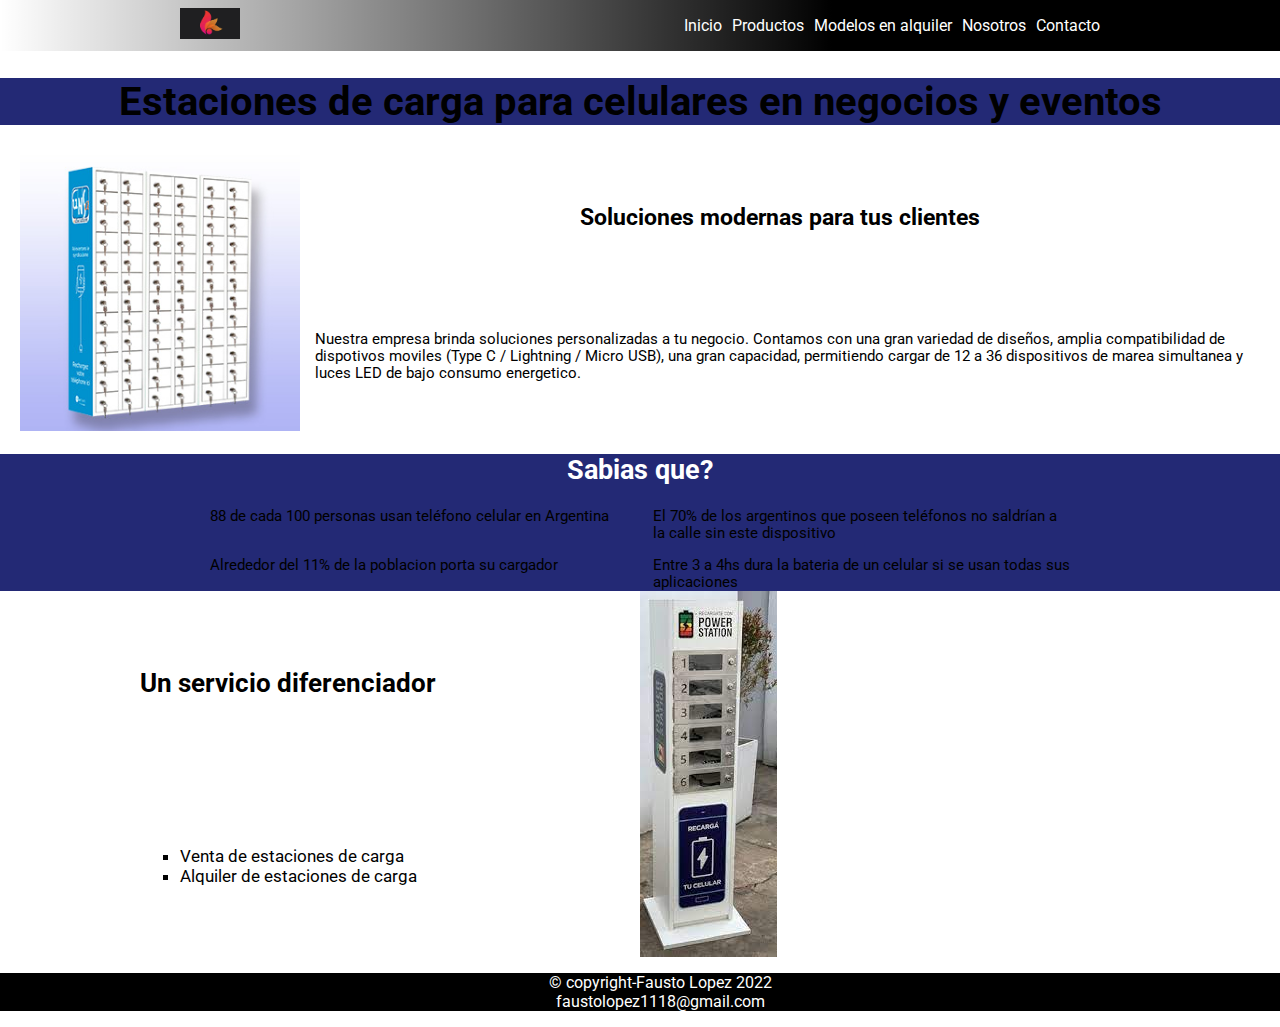
<file: index.html>
<!DOCTYPE html>
<html lang="es">
<head>
    <meta charset="UTF-8" />
    <meta name="viewport" content="width=device-width, initial-scale=1.0" />
    
    <meta name="keywords" content="Estacion, celular, carga, bateria, " />
    <meta name="description" content="Soluciones modernas para tus clientes, para cualquier tipo de eventos" />

    <title>Estacionesdecargatuc</title>

    <link rel="preconnect" href="https://fonts.googleapis.com">
    <link rel="preconnect" href="https://fonts.gstatic.com" crossorigin>
    
    <link href="https://fonts.googleapis.com/css2?family=Roboto:wght@100;300;400&display=swap" rel="stylesheet">
    <link href="https://cdn.jsdelivr.net/npm/bootstrap@5.2.0/dist/css/bootstrap.min.css" rel="stylesheet" integrity="sha384-gH2yIJqKdNHPEq0n4Mqa/HGKIhSkIHeL5AyhkYV8i59U5AR6csBvApHHNl/vI1Bx" crossorigin="anonymous">
    <link href="css/estilos.css" rel="stylesheet"/>
</head>
<body>
    
    <header class="menu">
        <div class="logo">
            <img src="imagenes/logopagina.jpg" alt="logopagina" title="logopagina"/>
        </div>
        <nav class="menu-contenido">
            <ul>
                <li>
                    <a href="#">Inicio</a>
                </li>
                <li>
                    <a href="productos.html">Productos</a>
                </li>
                <li>
                    <a href="modelos_en_alquiler.html">Modelos en alquiler</a>
                </li>
                <li>    
                    <a href="nosotros.html">Nosotros</a>
                </li>
                <li>
                    <a href="contacto.html">Contacto</a>
                </li>
            </ul>
        </nav>
    </header>


    <main>
        <section class="section-uno">
            <div class="titulo-uno">
                <h1>Estaciones de carga para celulares en negocios y eventos</h1>
            </div>
            <div class="section-uno-abajo">
                <div class="imagen-uno">
                    <img src="imagenes/torre72.jpg" alt="torre72" title="torre72"/>
                </div>
                <div class="section-uno-abajodos">
                    <div class="titulo-dos">
                        <h2>Soluciones modernas para tus clientes</h2>
                    </div>
                    <div class="parrafo-uno">
                        <p> Nuestra empresa brinda soluciones personalizadas a tu negocio.
                            Contamos con una gran variedad de diseños, amplia compatibilidad de
                            dispotivos moviles (Type C / Lightning / Micro USB), una gran capacidad,
                            permitiendo cargar de 12 a 36 dispositivos de marea simultanea y luces
                            LED de bajo consumo energetico.
                        </p>
                    </div>
                </div>
            </div>
        </section>
        
        <section class="section-dos">
            <div class="titulo-tres">
                <h2>Sabias que?</h2>
            </div>
            <div>
                <ul>
                    <li>88 de cada 100 personas usan teléfono celular en Argentina</li>
                    <li>El 70% de los argentinos que poseen teléfonos no saldrían a la calle sin este dispositivo</li>
                    <li>Alrededor del 11% de la poblacion porta su cargador</li>
                    <li>Entre 3 a 4hs dura la bateria de un celular si se usan todas sus aplicaciones</li>
                </ul>
            </div>
        </section>
    
        <section class="section-tres">
            <div class="grid1">
                <h2>Un servicio diferenciador</h2>
            </div>
            <div class="grid2">
                <ul>
                    <li>Venta de estaciones de carga</li>
                    <li>Alquiler de estaciones de carga</li>
                </ul>
            </div>
            <div class="grid3">
                <img src="imagenes/estacionuno.jpg" alt="Estacionuno" title="Estacionuni"/>
            </div>
        </section>
    </main>

    <footer>
        <ul>
            <li>© copyright-Fausto Lopez 2022</li>
            <li>
                <a href="mailto:faustolopez1118@gmail.com">faustolopez1118@gmail.com</a>
            </li>
        </ul>
    </footer>

    <!-- JavaScript Bundle with Popper -->
    <script src="https://cdn.jsdelivr.net/npm/bootstrap@5.2.0/dist/js/bootstrap.bundle.min.js" integrity="sha384-A3rJD856KowSb7dwlZdYEkO39Gagi7vIsF0jrRAoQmDKKtQBHUuLZ9AsSv4jD4Xa" crossorigin="anonymous"></script>

</body>
</html>
</file>
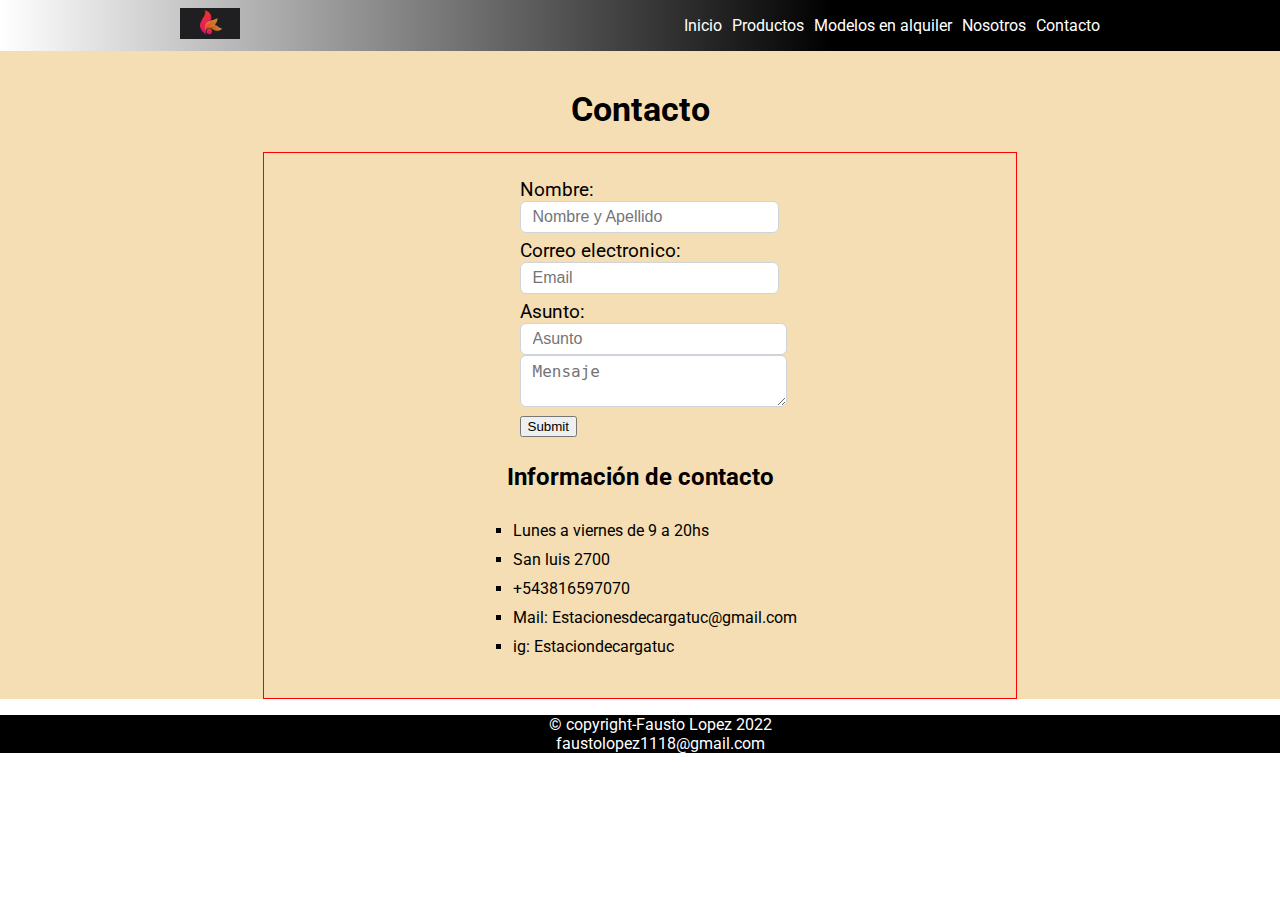
<file: contacto.html>
<!DOCTYPE html>
<html lang="es">
<head>
    <meta charset="UTF-8">
    <meta name="viewport" content="width=device-width, initial-scale=1.0" />

    <meta name="keywords" content="Estacion, celular, carga, bateria, " />
    <meta name="description" content="Soluciones modernas para tus clientes, para cualquier tipo de eventos" />

    <title>Contacto | Estacionesdecargatuc</title>

    <link rel="preconnect" href="https://fonts.googleapis.com">
    <link rel="preconnect" href="https://fonts.gstatic.com" crossorigin>
    <link href="https://fonts.googleapis.com/css2?family=Roboto:wght@100;300;400&display=swap" rel="stylesheet">
    <link href="css/estilos.css" rel="stylesheet"/>
</head>
<body>

    <header class="menu">
        <div class="logo">
            <img src="imagenes/logopagina.jpg" alt="logopagina" title="logopagina"/>
        </div>
        <nav class="menu-contenido">
            <ul>
                <li>
                    <a href="index.html">Inicio</a>
                </li>
                <li>
                    <a href="productos.html">Productos</a>
                </li>
                <li>
                    <a href="modelos_en_alquiler.html">Modelos en alquiler</a>
                </li>
                <li>    
                    <a href="nosotros.html">Nosotros</a>
                </li>
                <li>
                    <a href="#">Contacto</a>
                </li>
            </ul>
        </nav>
    </header>
    
    <main>
        <section  class="contacto">
            <div class="contacto-titulo">
                <h1>Contacto</h1>
            </div>
        
            <div class="contacto-todo">
                <div class="contacto-info">
                    <h2>Información de contacto</h2>
                    <ul>
                        <li>
                            Lunes a viernes de 9 a 20hs
                        </li> 
                        <li>
                            San luis 2700
                        </li>          
                        <li>
                            +543816597070
                        </li>      
                        <li>
                            Mail: Estacionesdecargatuc@gmail.com
                        </li>
                        <li>
                            ig: Estaciondecargatuc
                        </li>
                    </ul>
                </div>
                
                <div class="formulario">
                    <form action="#">
                        <div>
                            <label>
                                Nombre:
                                <input type="text" class=form-control placeholder="Nombre y Apellido" name="nombre"/>
                            </label>
                        </div>
                        <div>
                            <label>
                                Correo electronico:
                                <input type="email" class=form-control placeholder="Email" name="email"/>
                            </label>
                        <div>
                            <label>
                                Asunto:
                                <input type="text" class=form-control placeholder="Asunto" name="asunto"/>
                                <textarea class=form-control placeholder="Mensaje" name="mensaje"></textarea>
                            </label>
                        </div>
                        <div>
                            <label>
                                <input type="submit">
                            </label>
                        </div>    
                    </form>
                </div>
            </div>
        </section>
    </main>
    
    <footer>
        <ul>
            <li>© copyright-Fausto Lopez 2022</li>
            <li>
                <a href="mailto:faustolopez1118@gmail.com">faustolopez1118@gmail.com</a>
            </li>
        </ul>
    </footer>

</body>
</html>
</file>
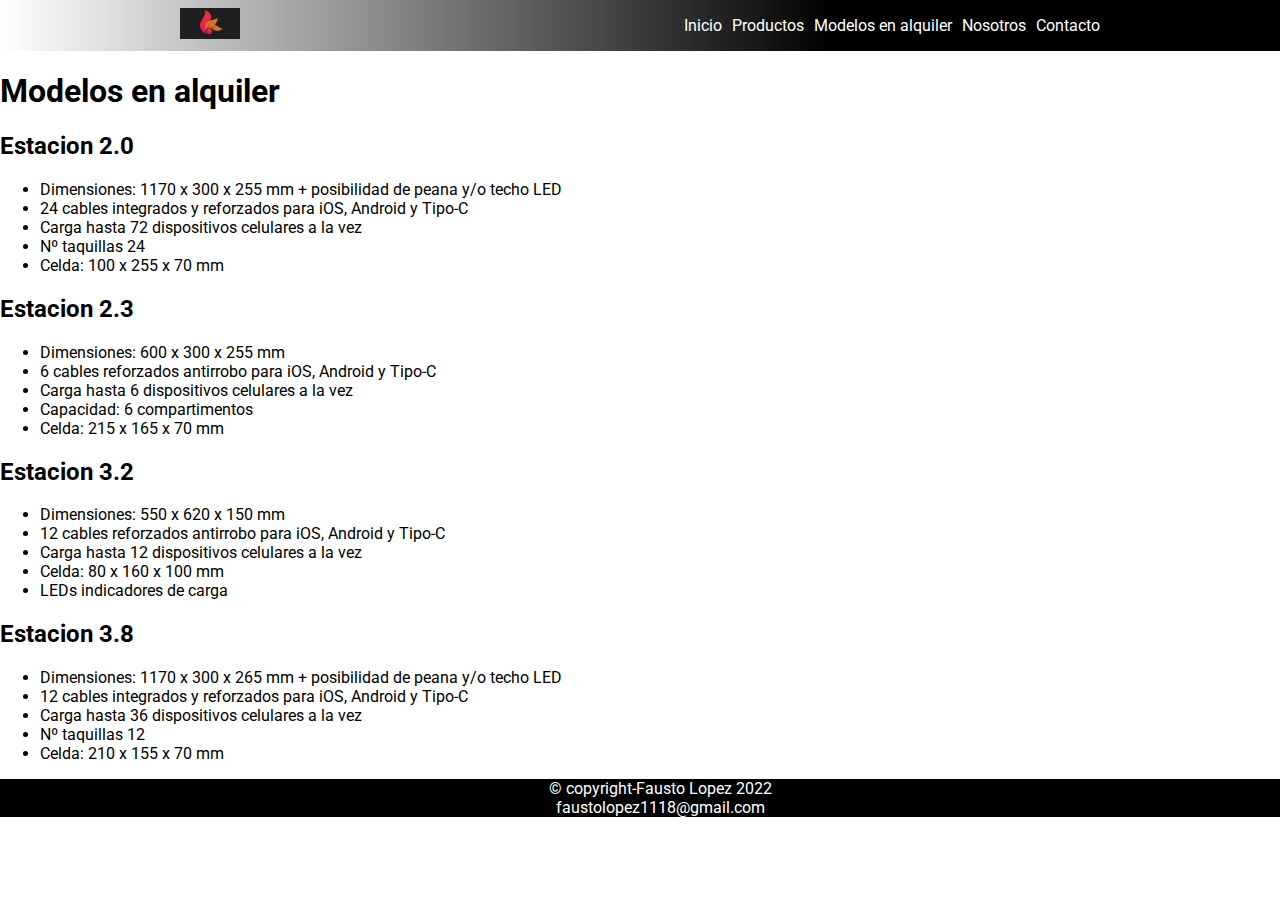
<file: modelos_en_alquiler.html>
<!DOCTYPE html>
<html lang="es">
<head>
    <meta charset="UTF-8">
    <meta name="viewport" content="width=device-width, initial-scale=1.0" />

    <meta name="keywords" content="Estacion, celular, carga, bateria, " />
    <meta name="description" content="Soluciones modernas para tus clientes, para cualquier tipo de eventos" />

    <title>Modelosenalquiler | Estacionesdecargatuc</title>

    <link rel="preconnect" href="https://fonts.googleapis.com">
    <link rel="preconnect" href="https://fonts.gstatic.com" crossorigin>
    <link href="https://fonts.googleapis.com/css2?family=Roboto:wght@100;300;400&display=swap" rel="stylesheet">
    <!-- CSS only -->
    <link href="https://cdn.jsdelivr.net/npm/bootstrap@5.2.0/dist/css/bootstrap.min.css" rel="stylesheet" integrity="sha384-gH2yIJqKdNHPEq0n4Mqa/HGKIhSkIHeL5AyhkYV8i59U5AR6csBvApHHNl/vI1Bx" crossorigin="anonymous">
    <link href="css/estilos.css" rel="stylesheet"/>
</head>
<body>
    
    <header class="menu">
        <div class="logo">
            <img src="imagenes/logopagina.jpg" alt="logopagina" title="logopagina"/>
        </div>
        <nav class="menu-contenido">
            <ul>
                <li>
                    <a href="index.html">Inicio</a>
                </li>
                <li>
                    <a href="productos.html">Productos</a>
                </li>
                <li>
                    <a href="#">Modelos en alquiler</a>
                </li>
                <li>    
                    <a href="nosotros.html">Nosotros</a>
                </li>
                <li>
                    <a href="contacto.html">Contacto</a>
                </li>
            </ul>
        </nav>
    </header>

    <main>
        <section class="container bg-dark text-light">
            <div class="text-center bg-secondary">
                <h1>Modelos en alquiler</h1>
            </div>
            
            <div class="row">
                <div class="col-12 col-md-6">
                    <h2>Estacion 2.0</h2>
                    <ul>
                        <li>Dimensiones: 1170 x 300 x 255 mm + posibilidad de peana y/o techo LED</li>
                        <li>24 cables integrados y reforzados para iOS, Android y Tipo-C</li>
                        <li>Carga hasta 72 dispositivos celulares a la vez</li>
                        <li>Nº taquillas 24</li>
                        <li>Celda: 100 x 255 x 70 mm</li>
                    </ul>
                </div>
            
                <div class="col-12 col-md-6">
                    <h2>Estacion 2.3</h2>
                    <ul>
                        <li>Dimensiones: 600 x 300 x 255 mm</li>
                        <li>6 cables reforzados antirrobo para iOS, Android y Tipo-C</li>
                        <li>Carga hasta 6 dispositivos celulares a la vez</li>
                        <li>Capacidad: 6 compartimentos</li>
                        <li>Celda: 215 x 165 x 70 mm</li>
                    </ul>
                </div>
            
                <div class="col-12 col-md-6">
                    <h2>Estacion 3.2</h2>
                    <ul>
                        <li>Dimensiones: 550 x 620 x 150 mm</li>
                        <li>12 cables reforzados antirrobo para iOS, Android y Tipo-C</li>
                        <li>Carga hasta 12 dispositivos celulares a la vez</li>
                        <li>Celda: 80 x 160 x 100 mm</li>
                        <li>LEDs indicadores de carga</li>
                    </ul>
                </div>
            
                <div class="col-12 col-md-6">
                    <h2>Estacion 3.8</h2>
                    <ul>
                        <li>Dimensiones: 1170 x 300 x 265 mm + posibilidad de peana y/o techo LED</li>
                        <li>12 cables integrados y reforzados para iOS, Android y Tipo-C</li>
                        <li>Carga hasta 36 dispositivos celulares a la vez</li>
                        <li>Nº taquillas 12</li>
                        <li>Celda: 210 x 155 x 70 mm</li>
                    </ul>
                </div>
            </div>
        </section>

    </main>

    <footer>
        <ul>
            <li>© copyright-Fausto Lopez 2022</li>
            <li>
                <a href="mailto:faustolopez1118@gmail.com">faustolopez1118@gmail.com</a>
            </li>
        </ul>
    </footer>

    <!-- JavaScript Bundle with Popper -->
    <script src="https://cdn.jsdelivr.net/npm/bootstrap@5.2.0/dist/js/bootstrap.bundle.min.js" integrity="sha384-A3rJD856KowSb7dwlZdYEkO39Gagi7vIsF0jrRAoQmDKKtQBHUuLZ9AsSv4jD4Xa" crossorigin="anonymous"></script>

</body>
</html>
</file>
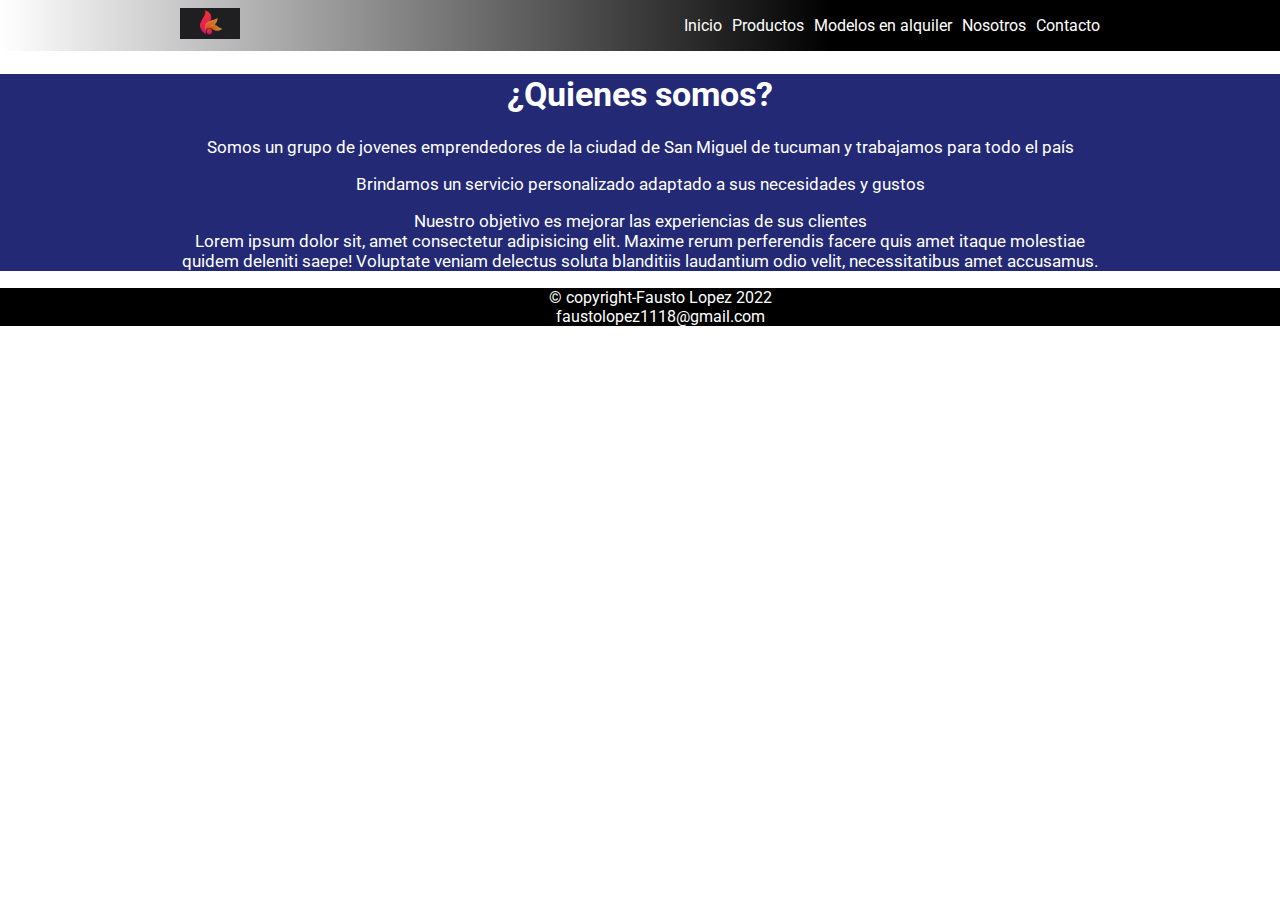
<file: nosotros.html>
<!DOCTYPE html>
<html lang="es">
<head>
    <meta charset="UTF-8">
    <meta name="viewport" content="width=device-width, initial-scale=1.0" />

    <meta name="keywords" content="Estacion, celular, carga, bateria, " />
    <meta name="description" content="Soluciones modernas para tus clientes, para cualquier tipo de eventos" />

    <title>Nosotros | Estacionesdecargatuc</title>

    <link href="css/estilos.css" rel="stylesheet"/>
    <link rel="preconnect" href="https://fonts.googleapis.com">
    <link rel="preconnect" href="https://fonts.gstatic.com" crossorigin>
    <link href="https://fonts.googleapis.com/css2?family=Roboto:wght@100;300;400&display=swap" rel="stylesheet">
</head>
<body>

    <header class="menu">
        <div class="logo">
            <img src="imagenes/logopagina.jpg" alt="logopagina" title="logopagina"/>
        </div>
        <nav class="menu-contenido">
            <ul>
                <li>
                    <a href="index.html">Inicio</a>
                </li>
                <li>
                    <a href="productos.html">Productos</a>
                </li>
                <li>
                    <a href="modelos_en_alquiler.html">Modelos en alquiler</a>
                </li>
                <li>    
                    <a href="#">Nosotros</a>
                </li>
                <li>
                    <a href="contacto.html">Contacto</a>
                </li>
            </ul>
        </nav>
    </header> 

    <main class="nosotros">
        <section>
            <div class="quienes">
                <h1>¿Quienes somos?</h1>
            </div>
            
            <div class="nosotros-uno">
                <p>Somos un grupo de jovenes emprendedores de la ciudad de San Miguel de tucuman y trabajamos para todo el país</p>
                <p>Brindamos un servicio personalizado adaptado a sus necesidades y gustos</p>
                <p>Nuestro objetivo es mejorar las experiencias de sus clientes<br>
                Lorem ipsum dolor sit, amet consectetur adipisicing elit. Maxime rerum perferendis facere quis amet itaque molestiae<br>
                quidem deleniti saepe! Voluptate veniam delectus soluta blanditiis laudantium odio velit, necessitatibus amet accusamus.</p>
            </div>
        </section>
    </main>
    


    <footer>
        <ul>
            <li>© copyright-Fausto Lopez 2022</li>
            <li>
                <a href="mailto:faustolopez1118@gmail.com">faustolopez1118@gmail.com</a>
            </li>
        </ul>
    </footer>

</body>
</html>
</file>
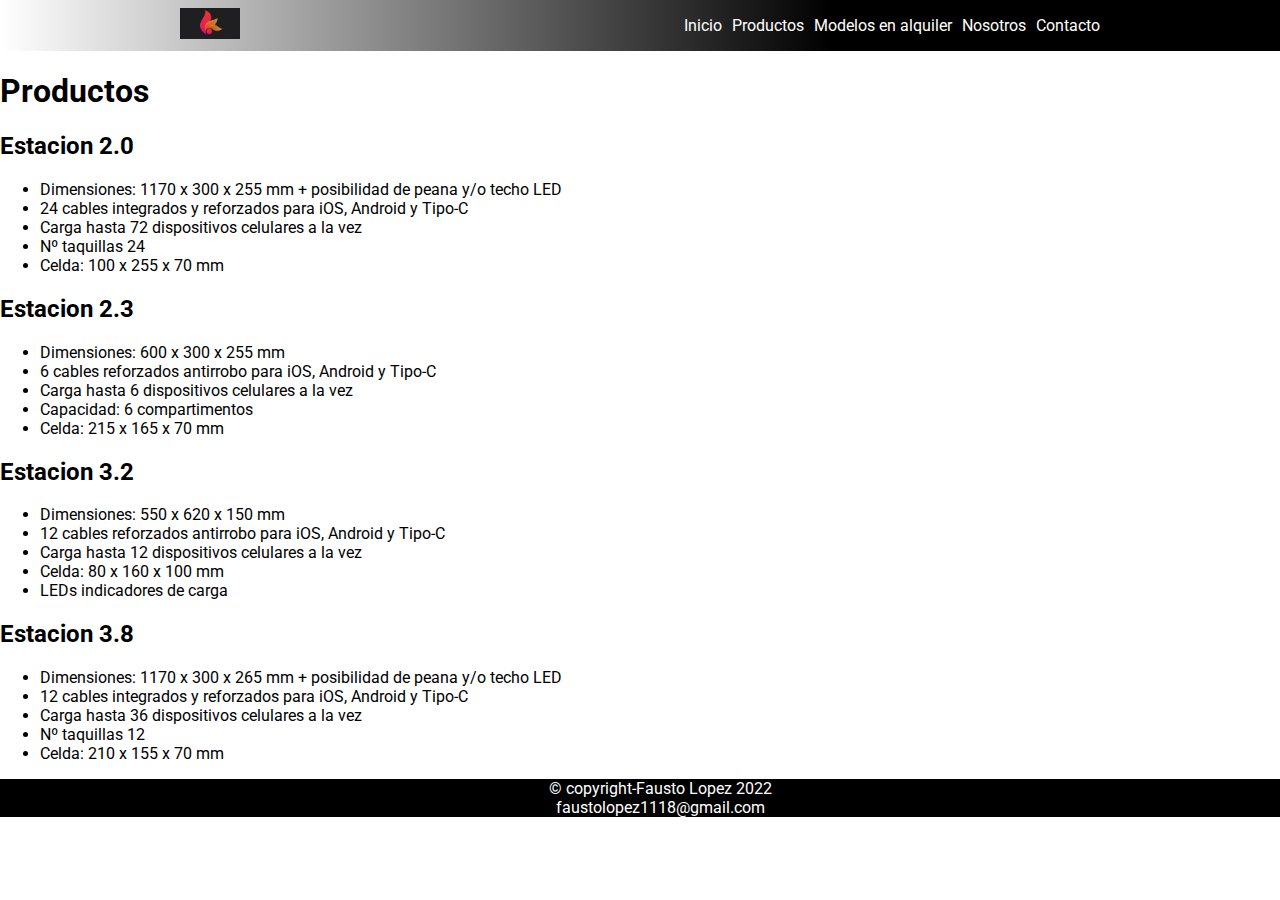
<file: productos.html>
<!DOCTYPE html>
<html lang="es">
<head>
    <meta charset="UTF-8">
    <meta name="viewport" content="width=device-width, initial-scale=1.0" />

    <meta name="keywords" content="Estacion, celular, carga, bateria, " />
    <meta name="description" content="Soluciones modernas para tus clientes, para cualquier tipo de eventos" />
    
    <title>Productos | Estacionesdecargatuc</title>

    <link rel="preconnect" href="https://fonts.googleapis.com">
    <link rel="preconnect" href="https://fonts.gstatic.com" crossorigin>
    <link href="https://fonts.googleapis.com/css2?family=Roboto:wght@100;300;400&display=swap" rel="stylesheet">
    <!-- CSS only -->
    <link href="https://cdn.jsdelivr.net/npm/bootstrap@5.2.0/dist/css/bootstrap.min.css" rel="stylesheet" integrity="sha384-gH2yIJqKdNHPEq0n4Mqa/HGKIhSkIHeL5AyhkYV8i59U5AR6csBvApHHNl/vI1Bx" crossorigin="anonymous">
    <link href="css/estilos.css" rel="stylesheet"/>
</head>
<body>
    
    <header class="menu">
        <div class="logo">
            <img src="imagenes/logopagina.jpg" alt="logopagina" title="logopagina"/>
        </div>
        <nav class="menu-contenido">
            <ul>
                <li>
                    <a href="index.html">Inicio</a>
                </li>
                <li>
                    <a href="#">Productos</a>
                </li>
                <li>
                    <a href="modelos_en_alquiler.html">Modelos en alquiler</a>
                </li>
                <li>    
                    <a href="nosotros.html">Nosotros</a>
                </li>
                <li>
                    <a href="contacto.html">Contacto</a>
                </li>
            </ul>
        </nav>
    </header> 

    <main>
        <section class="container bg-dark text-light">
            <div class="text-center bg-primary">
                <h1>Productos</h1>
            </div>
            
            <div class="row">
                <div class="col-12 col-md-6">
                    <h2>Estacion 2.0</h2>
                    <ul>
                        <li>Dimensiones: 1170 x 300 x 255 mm + posibilidad de peana y/o techo LED</li>
                        <li>24 cables integrados y reforzados para iOS, Android y Tipo-C</li>
                        <li>Carga hasta 72 dispositivos celulares a la vez</li>
                        <li>Nº taquillas 24</li>
                        <li>Celda: 100 x 255 x 70 mm</li>
                    </ul>
                </div>
            
                <div class="col-12 col-md-6">
                    <h2>Estacion 2.3</h2>
                    <ul>
                        <li>Dimensiones: 600 x 300 x 255 mm</li>
                        <li>6 cables reforzados antirrobo para iOS, Android y Tipo-C</li>
                        <li>Carga hasta 6 dispositivos celulares a la vez</li>
                        <li>Capacidad: 6 compartimentos</li>
                        <li>Celda: 215 x 165 x 70 mm</li>
                    </ul>
                </div>
            
                <div class="col-12 col-md-6">
                    <h2>Estacion 3.2</h2>
                    <ul>
                        <li>Dimensiones: 550 x 620 x 150 mm</li>
                        <li>12 cables reforzados antirrobo para iOS, Android y Tipo-C</li>
                        <li>Carga hasta 12 dispositivos celulares a la vez</li>
                        <li>Celda: 80 x 160 x 100 mm</li>
                        <li>LEDs indicadores de carga</li>
                    </ul>
                </div>
            
                <div class="col-12 col-md-6">
                    <h2>Estacion 3.8</h2>
                    <ul>
                        <li>Dimensiones: 1170 x 300 x 265 mm + posibilidad de peana y/o techo LED</li>
                        <li>12 cables integrados y reforzados para iOS, Android y Tipo-C</li>
                        <li>Carga hasta 36 dispositivos celulares a la vez</li>
                        <li>Nº taquillas 12</li>
                        <li>Celda: 210 x 155 x 70 mm</li>
                    </ul>
                </div>
            </div>
        </section>
    </main>


    <footer>
        <ul>
            <li>© copyright-Fausto Lopez 2022</li>
            <li>
                <a href="mailto:faustolopez1118@gmail.com">faustolopez1118@gmail.com</a>
            </li>
        </ul>
    </footer>


    <!-- JavaScript Bundle with Popper -->
    <script src="https://cdn.jsdelivr.net/npm/bootstrap@5.2.0/dist/js/bootstrap.bundle.min.js" integrity="sha384-A3rJD856KowSb7dwlZdYEkO39Gagi7vIsF0jrRAoQmDKKtQBHUuLZ9AsSv4jD4Xa" crossorigin="anonymous"></script>

</body>
</html>
</file>
<file: css/estilos.css>
html,
body {
  margin: 0;
  padding: 0;
  font-family: 'Roboto', sans-serif; }

.menu {
  width: 100%;
  display: flex;
  background-image: linear-gradient(to left, black 0%, black 35%, transparent 100%); }
  .menu .logo {
    width: 60px;
    margin: auto; }
    .menu .logo img {
      width: 100%; }
  .menu .menu-contenido {
    display: flex;
    flex: 1;
    align-items: center;
    justify-content: flex-end; }
    .menu .menu-contenido ul {
      display: flex;
      column-gap: 10px;
      list-style: none; }
    .menu .menu-contenido a {
      text-decoration: none;
      color: white; }

.section-uno {
  background-color: white;
  color: black; }
  .section-uno .titulo-uno {
    font-size: 20px;
    background-color: #232975;
    text-align: center;
    margin: auto; }
  .section-uno .section-uno-abajo .imagen-uno img {
    display: block;
    transition: all 0.2s ease-in-out;
    width: 100%;
    max-width: 400px;
    margin: auto; }
    .section-uno .section-uno-abajo .imagen-uno img:hover {
      transform: rotate(-12deg) scale(1.2); }
  .section-uno .section-uno-abajo .titulo-dos {
    font-size: 15px;
    text-align: center; }
  .section-uno .section-uno-abajo .parrafo-uno {
    font-size: 15px;
    line-height: 17px;
    padding-left: 15px;
    padding-right: 15px; }

.section-dos {
  background-color: #232975;
  color: white; }
  .section-dos .titulo-tres {
    text-align: center;
    font-size: 18px; }
  .section-dos ul {
    display: grid;
    grid-template-columns: 1fr 1fr;
    grid-template-rows: 1fr 1fr;
    grid-column-gap: 25px;
    grid-row-gap: 15px;
    font-size: 15px;
    list-style-type: none;
    line-height: 17px;
    padding-left: 15px;
    padding-right: 15px; }
  .section-dos li {
    color: black; }

.section-tres {
  background-color: white;
  color: black;
  font-size: 17px;
  display: grid;
  grid-template-columns: 1fr 1fr;
  grid-template-rows: 1fr 1fr;
  grid-template-areas: "titulo imagen" "servicio imagen"; }
  .section-tres div {
    display: flex;
    align-items: center; }
  .section-tres .grid1 {
    grid-area: titulo; }
  .section-tres .grid2 {
    grid-area: servicio; }
  .section-tres .grid3 {
    grid-area: imagen; }
  .section-tres ul {
    font-size: 17px;
    list-style-type: square; }

.nosotros {
  background-color: #232975; }
  .nosotros .quienes {
    text-align: center;
    font-size: 17px;
    color: white; }
  .nosotros .nosotros-uno {
    color: white;
    font-size: 17px;
    text-align: center; }

.contacto {
  background-color: wheat;
  display: flex;
  flex-direction: column; }
  .contacto .contacto-titulo {
    color: black;
    font-size: 17px;
    text-align: center;
    margin-top: 15px; }
  .contacto .contacto-todo {
    border: 1px solid red;
    display: flex;
    flex-direction: column-reverse;
    align-items: center;
    justify-content: center;
    padding: 2% 2%; }
    .contacto .contacto-todo .formulario label {
      font-size: larger;
      display: inline-block;
      margin-bottom: 6px; }
    .contacto .contacto-todo .form-control {
      padding: 0.375rem 0.75rem;
      font-size: 1rem;
      border: 1px solid #ced4da;
      border-radius: 0.375rem;
      display: block;
      width: 100%; }
    .contacto .contacto-todo .contacto-info h2 {
      padding-bottom: 10px;
      text-align: center; }
    .contacto .contacto-todo .contacto-info li {
      list-style-type: square;
      padding-right: 10px;
      margin: 10px; }

footer {
  background-color: black;
  color: white;
  text-align: center; }
  footer ul {
    list-style: none; }
  footer a {
    text-decoration: none;
    color: white; }

@media (min-width: 767px) {
  .menu-contenido {
    width: 100%;
    max-width: 600px;
    margin: auto; }
  .titulo-dos {
    width: 100%;
    max-width: 600px;
    margin: auto; }
  .parrafo-uno {
    width: 100%;
    max-width: 600px;
    margin: auto; }
  .section-tres {
    width: 100%;
    max-width: 600px;
    margin: auto; }
  .section-dos ul {
    width: 100%;
    max-width: 600px;
    margin: auto; } }

@media (min-width: 992px) {
  .menu-contenido {
    width: 100%;
    max-width: 500px;
    margin: auto; }
  .section-uno-abajo {
    display: flex;
    justify-content: center;
    margin-left: 20px;
    margin-right: 20px; }
  .section-uno-abajodos {
    display: flex;
    flex-direction: column; }
  .titulo-dos {
    width: 100%;
    max-width: 800px;
    margin: auto; }
  .parrafo-uno {
    width: 100%;
    max-width: 800px;
    margin: auto; }
  .section-tres {
    width: 100%;
    max-width: 800px;
    margin: auto; }
  .section-dos ul {
    width: 100%;
    max-width: 660px;
    margin: auto; }
  .contacto-todo {
    width: 100%;
    max-width: 700px;
    margin: auto; } }

@media (min-width: 1200px) {
  .menu-contenido {
    width: 100%;
    max-width: 500px;
    margin: auto; }
  .titulo-dos {
    width: 100%;
    max-width: 1000px;
    margin: auto; }
  .parrafo-uno {
    width: 100%;
    max-width: 1000px;
    margin: auto; }
  .section-tres {
    width: 100%;
    max-width: 1000px;
    margin: auto; }
  .section-dos ul {
    width: 100%;
    max-width: 860px;
    margin: auto; } }
</file>
